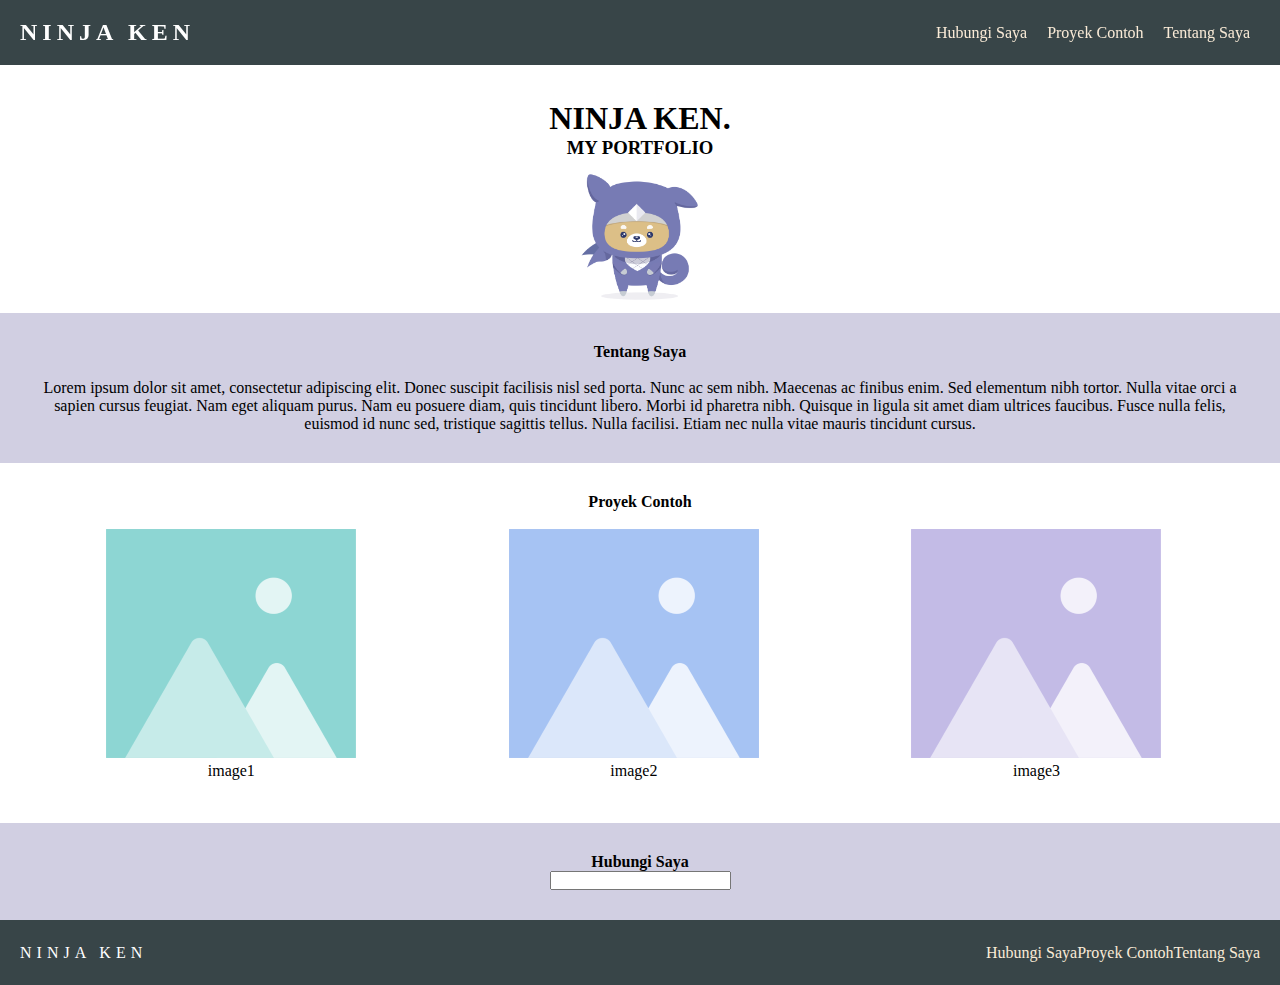
<file: index.html>
<!DOCTYPE html>
<html>
    <head>
        <link rel="stylesheet" href="stylesheet.css">
    </head>
    <body>
        <header>
            <div class="logo">
                <h2>NINJA KEN</h2>
            </div>
            <nav class="menu">
                <a href="#">Tentang Saya</a>
                <a href="#">Proyek Contoh</a>
                <a href="#">Hubungi Saya</a>                    
            </nav>           
        </header>
        <div class="top_wrapper">
                <h1>NINJA KEN<span>.</span></h1>
                <h3>MY PORTFOLIO</h3>
                <img class="ninja" src="Ninja Ken1.png">
        </div>            
        <div class="ttg">
            <div class="container">
                <h4>Tentang Saya</h4><br>
                <p>Lorem ipsum dolor sit amet, consectetur adipiscing elit. Donec suscipit facilisis nisl sed porta. Nunc ac sem nibh. Maecenas ac finibus enim. Sed elementum nibh tortor. Nulla vitae orci a sapien cursus feugiat. Nam eget aliquam purus. Nam eu posuere diam, quis tincidunt libero. Morbi id pharetra nibh. Quisque in ligula sit amet diam ultrices faucibus. Fusce nulla felis, euismod id nunc sed, tristique sagittis tellus. Nulla facilisi. Etiam nec nulla vitae mauris tincidunt cursus.</p>
            </div>
        </div>
        <div class="lesson_wrapper">
            <div class="container">
                <div class="lessons">
                    <h4>Proyek Contoh</h4><br>
                    <div class="lesson">
                        <img src="lesson 11.png">
                        <p>image1</p>
                    </div>
                    <div class="lesson">
                        <img src="lesson 21.png">
                        <p>image2</p>
                    </div>
                    <div class="lesson">
                        <img src="lesson 31.png">
                        <p>image3</p>
                    </div>
                </div>
            </div>                
        </div>
        <div class="hubungi">
            <div class="container">
                <h4>Hubungi Saya</h4>
                <input> 
            </div>            
        </div>        
        <footer>
            <div class="logo">
                <p>NINJA KEN</p>
            </div>
            <nav class="kontak">
                <a href="#">Tentang Saya</a>
                <a href="#">Proyek Contoh</a>
                <a href="#">Hubungi Saya</a>                    
            </nav>            
        </footer>
    </body>
</html>
</file>
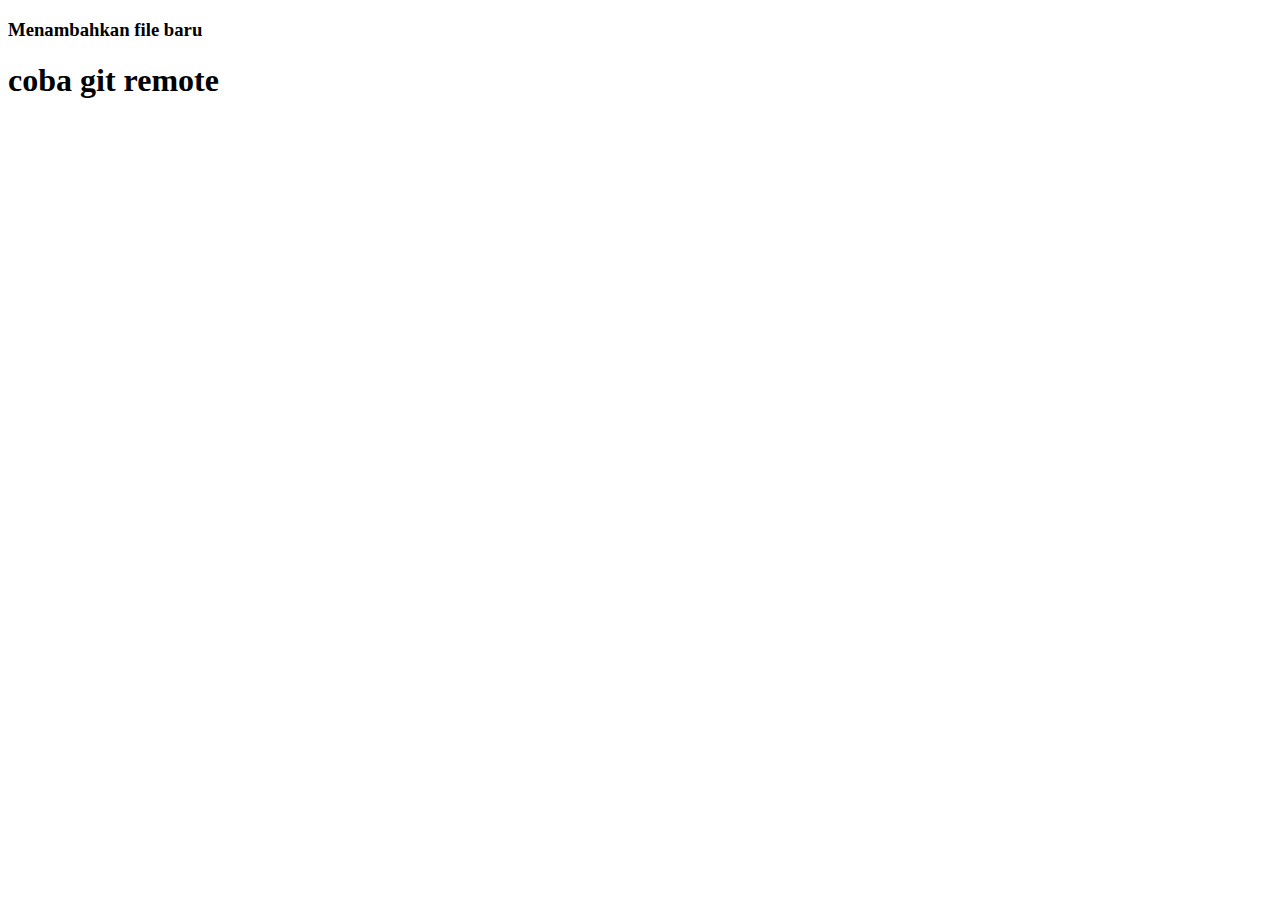
<file: baru.html>
<!DOCTYPE html>
<html lang="en">
<head>
    <meta charset="UTF-8">
    <meta name="viewport" content="width=device-width, initial-scale=1.0">
    <title>Document</title>
</head>
<body>
    <h3>Menambahkan file baru</h3>
    <h1>coba git remote</h1>
</body>
</html>
</file>
<file: stylesheet.css>
* {
    margin: 0;
    padding: 0;
    box-sizing: border-box;
}
header{
    position: fixed;
    top: 0;
    left: 0;
    height: 65px;
    width: 100%;
    background-color: rgba(34, 49, 52, 0.9);
    display: flex;
    z-index: 10;
    justify-content: space-between;
    align-items: center;
    padding: 0px  20px;
}
.logo{
    float: left;
    color: white;
    letter-spacing: 5px;
}
.menu a{
    float: right;
    color: antiquewhite;
    padding: 0px 10px;
    text-decoration: none;
}
.menu a:hover{
    text-decoration: underline;
}
.top_wrapper{
    text-align: center;
    padding-top: 100px;
}
.ninja{
    width: 150px;
}
.container{ 
    padding: 30px;
}
.ttg{
    text-align: center;
    background-color: #d1cfe2;
}
.lesson{
    float:left;
    width:33%;
}
.lessons{
    text-align: center;
    height: 300px;
}
footer{
    height: 65px;
    width: 100%;
    background-color: rgba(34, 49, 52, 0.9);
    top: 0;
    left: 0;
    display: flex;
    justify-content: space-between;
    align-items: center;
    padding: 0px  20px;
}
.hubungi{
    text-align: center;
    background-color: #d1cfe2;
}
.kontak a{
    float: right;
    color: antiquewhite;
    text-decoration: none;
}
</file>
